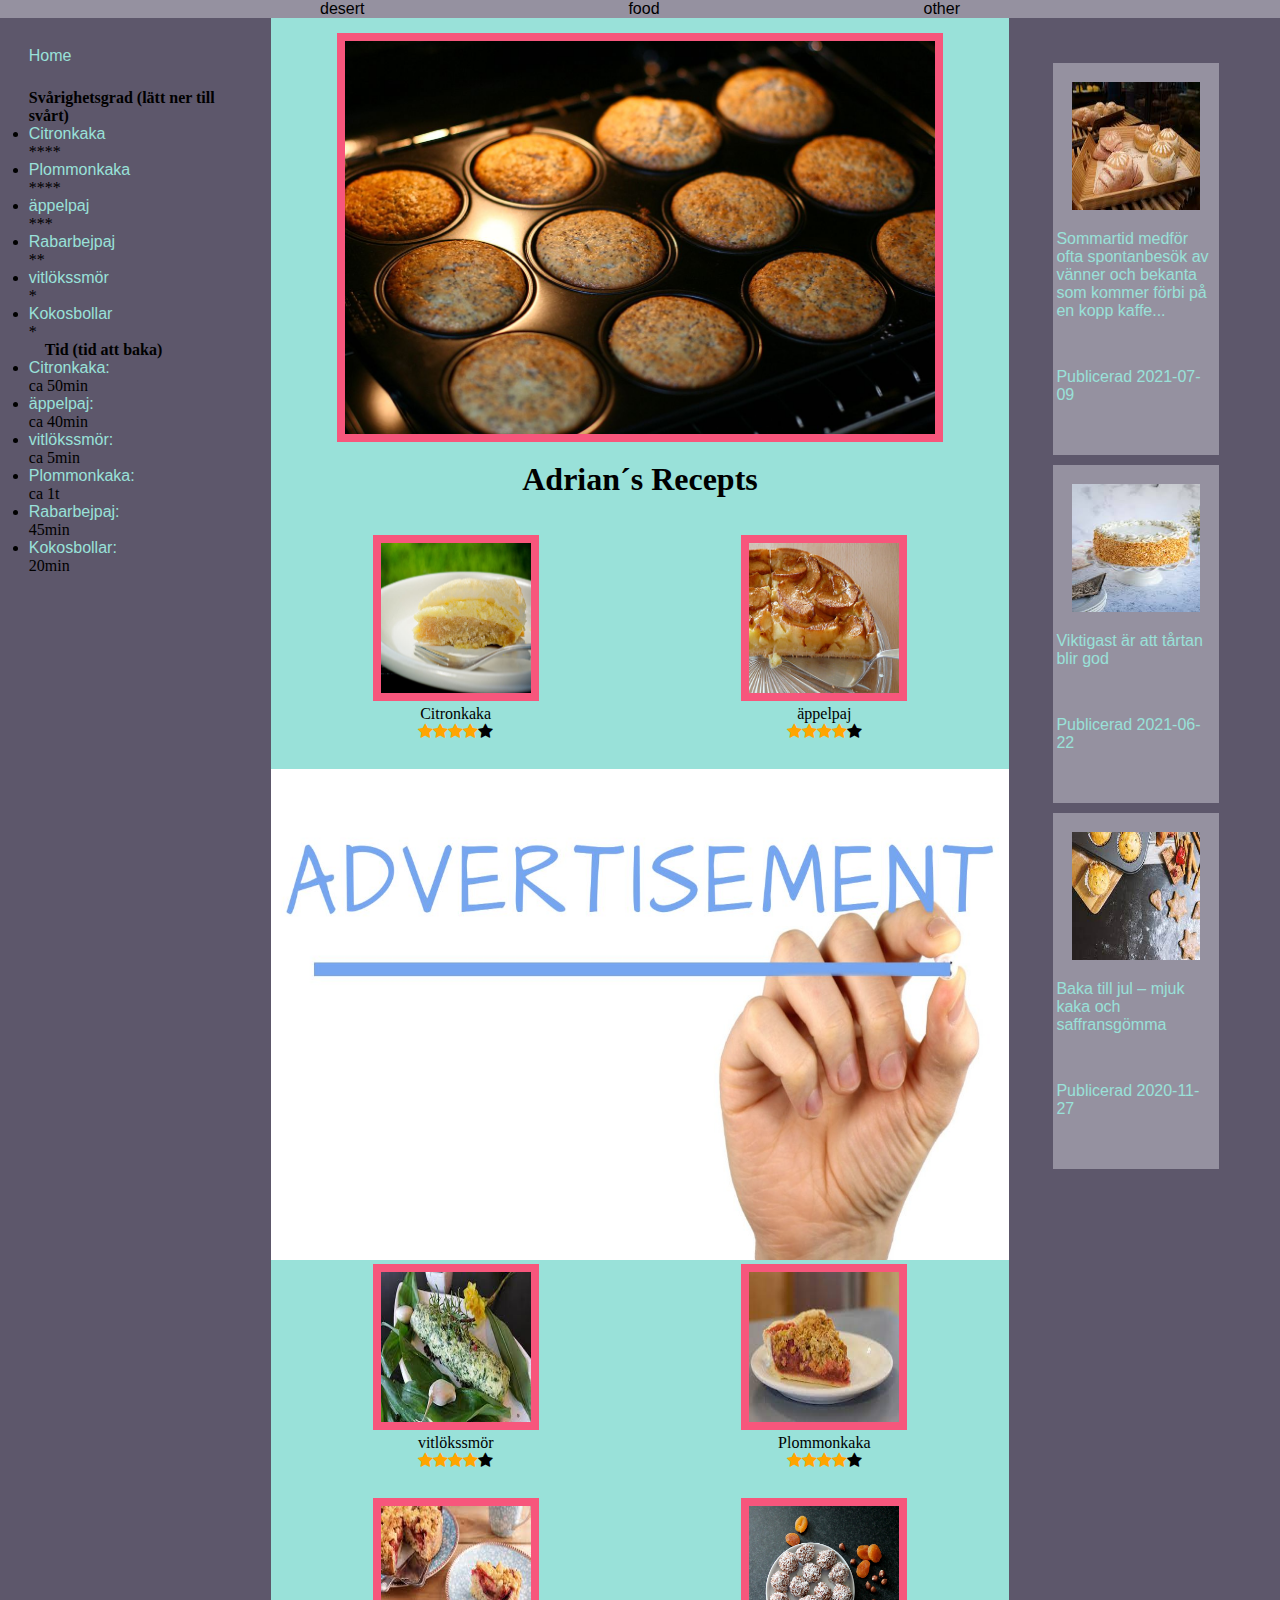
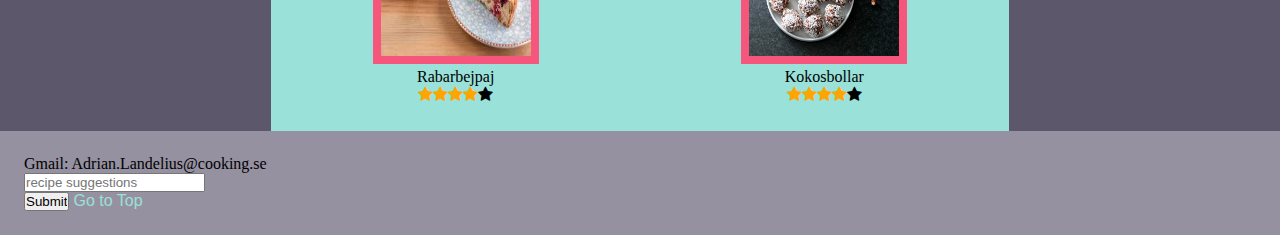
<file: index.html>
<!DOCTYPE html>
<html lang="en">
  <head>
    <meta charset="UTF-8" />
    <meta http-equiv="X-UA-Compatible" content="IE=edge" />
    <meta name="viewport" content="width=device-width, initial-scale=1.0" />
    <title>Bildgalleri</title>
    <link rel="stylesheet" href="style.css" />
    <link rel="icon" href="Icon_try1.png">
    <!-- <link rel="icon" href="" /> -->
  </head>
  <body>

    <a name="top"></a>

    <div class="new-header">
      <a class="header-links" href="index.html">desert</a>
      <a class="header-links" href="index.html">food</a>
      <a class="header-links" href="index.html">other</a>
    </div>

    <div class="three-col-wrapper">

      <header>
      
        <div class="home">
        <a href="index.html">Home</a>
      </div>

        <div class="list_dif">
          <p>
            <strong> Svårighetsgrad (lätt ner till svårt)</strong>
          </p>

          <ul>
            <li>
              <a href="recept1.html">Citronkaka </a>
              <p>****</p>
            </li>
            <li>
              <a href="recept1.html">Plommonkaka </a>
              <p>****</p>
            </li>
            <li>
              <a href="recept1.html">äppelpaj </a>
              <p>***</p>
            </li>
            <li>
              <a href="recept1.html">Rabarbejpaj </a>
              <p>**</p>
            </li>
            <li>
              <a href="recept1.html">vitlökssmör </a>
              <p>*</p>
            </li>
            <li>
              <a href="recept1.html">Kokosbollar </a>
              <p>*</p>
            </li>
          </ul>
        </div>
        <div class="tid-pragraf">
          <p class="tid-pragraf"> <strong> Tid (tid att baka)</strong></p>
          <ul>
            <li>
              <a href="recept1.html">Citronkaka: </a>
              <p>ca 50min</p>
            </li>
            <li>
              <a href="recept1.html">äppelpaj: </a>
              <p>ca 40min</p>
            </li>
            <li>
              <a href="recept1.html">vitlökssmör:</a>
              <p>ca 5min</p>
            </li>
            <li>
              <a href="recept1.html">Plommonkaka: </a>
              <p>ca 1t</p>
            </li>
            <li>
              <a href="recept1.html">Rabarbejpaj:</a>
              <p>45min</p>
            </li>
            <li>
              <a href="recept1.html">Kokosbollar:</a>
              <p>20min</p>
            </li>
          </ul>
        </div>
      </header>

      <main>
        <div class="home-page-img">
          <a href="recept1.html">
            <img
            class="home-img"
              src="Home_img.jpg"
              alt="Muffins"/>
          </a>
        </div>

        <div class="rubrik">
          <h1>Adrian´s Recepts</h1>
        </div>

        <div class="recept-link-image">
          <div class="recept-box">
            <a href="recept1.html"
              ><img 
              class="citronkaka"
                src="web_bakverk_1.jpg"
                alt=""
                height="150"
                width="150"
            
            /></a>
            <p>Citronkaka</p>

            <div class="rating-home">
            <link rel="stylesheet" href="https://cdnjs.cloudflare.com/ajax/libs/font-awesome/4.7.0/css/font-awesome.min.css">
            <span class="fa fa-star checked"></span>
            <span class="fa fa-star checked"></span>
            <span class="fa fa-star checked"></span>
            <span class="fa fa-star checked"></span>
            <span class="fa fa-star"></span>
          </div>

          </div>
          <div class="recept-box">
            <a href="recept1.html"
              ><img
               class="äppelpaj"
                src="web_bakverk_2.jpg"
                alt=""
                height="150"
                width="150"
            /></a>
            <p>äppelpaj</p>

            <div class="rating-home">
              <link rel="stylesheet" href="https://cdnjs.cloudflare.com/ajax/libs/font-awesome/4.7.0/css/font-awesome.min.css">
              <span class="fa fa-star checked"></span>
              <span class="fa fa-star checked"></span>
              <span class="fa fa-star checked"></span>
              <span class="fa fa-star checked"></span>
              <span class="fa fa-star"></span>
            </div>
          </div>

          <div class="reklam">
            <a href="https://www.youtube.com/watch?v=dQw4w9WgXcQ"><img src="advertisement.jpg" class="logo-test" alt="" /></a>
          </div>
          <!--  Vincent_Leader.png  /> -->

          <div class="recept-box">
            <a href="recept1.html"
              ><img
       class="vitlökssmör"
                src="web_bakverk_3.jfif"
                alt=""
                height="150"
                width="150"
            /></a>
            <p>vitlökssmör</p>
            <div class="rating-home">
              <link rel="stylesheet" href="https://cdnjs.cloudflare.com/ajax/libs/font-awesome/4.7.0/css/font-awesome.min.css">
              <span class="fa fa-star checked"></span>
              <span class="fa fa-star checked"></span>
              <span class="fa fa-star checked"></span>
              <span class="fa fa-star checked"></span>
              <span class="fa fa-star"></span>
            </div>
          </div>
          <div class="recept-box">
            <a href="recept1.html"
              ><img
               class="plommonkaka"
                src="web_bakverk_4.jfif"
                alt=""
                height="150"
                width="150"
            /></a>
            <p>Plommonkaka</p>
            <div class="rating-home">
              <link rel="stylesheet" href="https://cdnjs.cloudflare.com/ajax/libs/font-awesome/4.7.0/css/font-awesome.min.css">
              <span class="fa fa-star checked"></span>
              <span class="fa fa-star checked"></span>
              <span class="fa fa-star checked"></span>
              <span class="fa fa-star checked"></span>
              <span class="fa fa-star"></span>
            </div>
          </div>
          <div class="recept-box">
            <a href="recept1.html"
              ><img
              class="raberbejpaj"
                src="web_bakverk_5.jfif"
                alt=""
                height="150"
                width="150"
            /></a>
            <p>Rabarbejpaj</p>
            <div class="rating-home">
              <link rel="stylesheet" href="https://cdnjs.cloudflare.com/ajax/libs/font-awesome/4.7.0/css/font-awesome.min.css">
              <span class="fa fa-star checked"></span>
              <span class="fa fa-star checked"></span>
              <span class="fa fa-star checked"></span>
              <span class="fa fa-star checked"></span>
              <span class="fa fa-star"></span>
            </div>
          </div>
          <div class="recept-box">
            <a href="recept1.html"
              ><img
           class="kokosbollar"
                src="web_bakverk_6.jpg"
                alt=""
                height="150"
                width="150"
            /></a>
            <p>Kokosbollar</p>
            <div class="rating-home">
              <link rel="stylesheet" href="https://cdnjs.cloudflare.com/ajax/libs/font-awesome/4.7.0/css/font-awesome.min.css">
              <span class="fa fa-star checked"></span>
              <span class="fa fa-star checked"></span>
              <span class="fa fa-star checked"></span>
              <span class="fa fa-star checked"></span>
              <span class="fa fa-star"></span>
            </div>
          </div>
        </div>
      </main>


      <aside>
      <div class="news-artile--1">
        <div class="artical-1">
        <a href="https://www.svd.se/nybakat-fikabrod-pa-30-minuter/om/bakning">
          <img
          src="news-artile-1.jfif"
          class="artical-pic"
          alt=""
          >
          <p>Sommartid medför ofta spontanbesök av vänner och bekanta som kommer förbi på en kopp kaffe... </p>
          <p>Publicerad 2021-07-09</p>
        </a> 
      </div>

      <div class="artical-2">
        <a href="https://www.svd.se/viktigast-ar-att-tartan-blir-god/om/bakning">
          <img
          src="news-artile-2.jfif"
          class="artical-pic"
          alt=""
          >
          <p>Viktigast är att tårtan blir god</p>
          <p>Publicerad 2021-06-22</p>
        </a>
      </div>

        <div class="artical-3">
        <a href="https://www.svd.se/saffransgommor-och-kakor--baka-till-advent/om/bakning">
          <img
          src="news-artile-3.jfif"
          class="artical-pic"
          alt=""
          >
          <p>Baka till jul – mjuk kaka och saffransgömma</p>
          <p>Publicerad 2020-11-27</p>
        </a>
      </div>

      </div>
     
     
    
    
     

      


      </aside>
    
    
    </div>
    <footer>
        <p>
          Gmail: Adrian.Landelius@cooking.se
        </p>
          <form action="">
          <div class="Name">
            <input
            type="text"
            name="suggestions"
            placeholder="recipe suggestions"
           minlength=""
           max=""
           id="suggestions"
           required>
        </div>
      </form>
         
          <div class="submit"></div>
          <input type="submit">
      
          <a href="#top">Go to Top</a>
          
    </footer>
  </body>
</html>
</file>
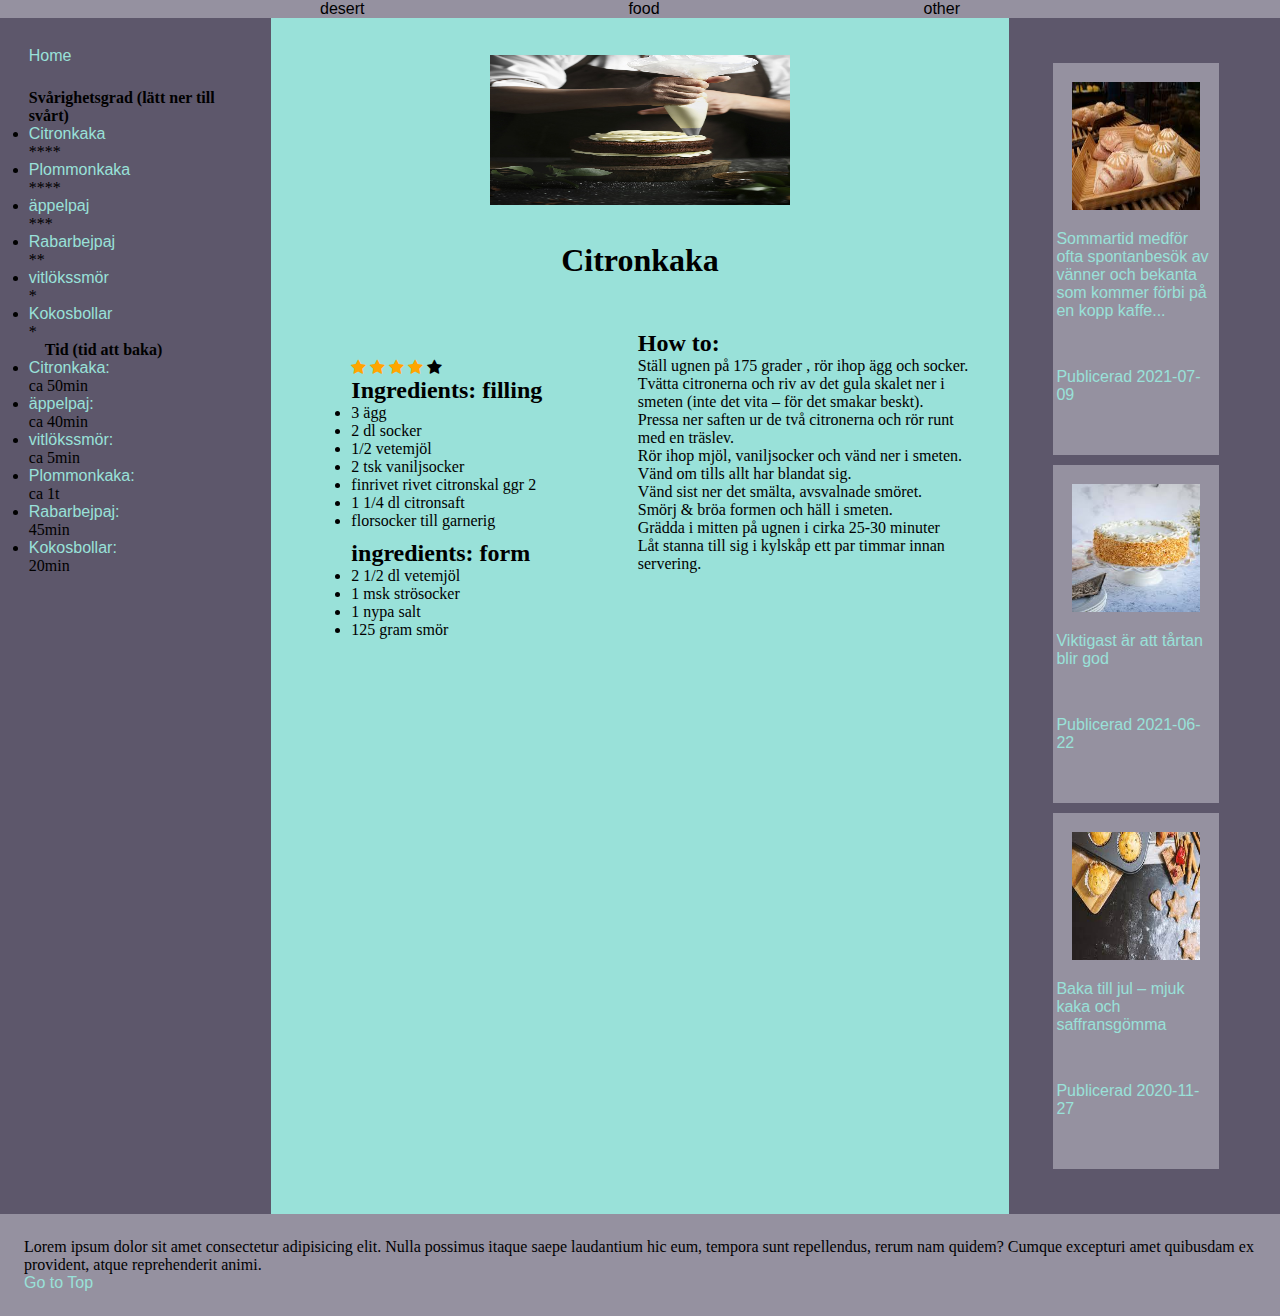
<file: recept1.html>
<!DOCTYPE html>
<html lang="en">
  <head>
    <meta charset="UTF-8" />
    <meta http-equiv="X-UA-Compatible" content="IE=edge" />
    <meta name="viewport" content="width=device-width, initial-scale=1.0" />
    <title>Bildgalleri</title>
    <link rel="stylesheet" href="style.css" />
    <link rel="icon" href="Icon_try1.png">
    <!-- <link rel="icon" href="" /> -->

  </head>
  <body>

    <div class="new-header">
      <a class="header-links" href="index.html">desert</a>
      <a class="header-links" href="index.html">food</a>
      <a class="header-links" href="index.html">other</a>
    </div>

    <div class="three-col-wrapper">

    <header>

      <div class="home">
        <a href="index.html">Home</a>
      </div>

      <div class="list_dif"> 
        <p> <strong> Svårighetsgrad (lätt ner till svårt)</strong> </p>
   
      <ul>
        <li>
          <a href="recept1.html" >Citronkaka </a> <p>****</p>
        </li>
        <li>
          <a href="recept1.html">Plommonkaka </a> <p>****</p>
        </li>
        <li>
          <a href="recept1.html">äppelpaj </a> <p>***</p>
        </li>
        <li>
          <a href="recept1.html">Rabarbejpaj </a> <p>**</p>
        </li>
        <li>
          <a href="recept1.html">vitlökssmör </a> <p>*</p>
        </li>
        <li>
          <a href="recept1.html">Kokosbollar </a> <p>*</p>
        </li>
      </ul>
    </div>
    <div class="tid-pragraf">
    <p class="tid-pragraf"> <strong> Tid (tid att baka)</strong></p>
      <ul>
        <li>
          <a href="recept1.html">Citronkaka: </a> <p>ca 50min</p>
        </li>
        <li>
          <a href="recept1.html">äppelpaj: </a> <p>ca 40min</p>
        </li>
        <li>
          <a href="recept1.html">vitlökssmör:</a> <p>ca 5min</p>
        </li>
        <li>
          <a href="recept1.html">Plommonkaka: </a> <p>ca 1t</p>
        </li>
        <li>
          <a href="recept1.html">Rabarbejpaj:</a> <p>45min</p>
        </li>
        <li>
          <a href="recept1.html">Kokosbollar:</a> <p>20min</p>
        </li>
      </ul>
    </div>
    </header>
    
    <main>
      <div class="main-img">
      <img src="Logo_test.jpg" alt="testbild" width="300" height="150">
      </div>

      <div class="text-center">
        <h1>Citronkaka</h1>
      </div>
      
      
      <div class="two-col-container">
        <div class="ingredients">
          <link rel="stylesheet" href="https://cdnjs.cloudflare.com/ajax/libs/font-awesome/4.7.0/css/font-awesome.min.css">
            <span class="fa fa-star checked"></span>
            <span class="fa fa-star checked"></span>
            <span class="fa fa-star checked"></span>
            <span class="fa fa-star checked"></span>
            <span class="fa fa-star"></span>
          <h2>Ingredients: filling</h2>
          <ul>
            <li>3 ägg</li>
            <li>2 dl socker</li>
            <li>1/2 vetemjöl</li>
            <li>2 tsk vaniljsocker</li>
            <li>finrivet rivet citronskal ggr 2</li>
            <li>1 1/4 dl citronsaft</li>
            <li>florsocker till garnerig</li>
          </ul>
        
        <div class="ingredients-form">
          <h2>ingredients: form</h2>
          <ul>
            <li>2 1/2 dl vetemjöl</li>
            <li>1 msk strösocker</li>
            <li>1 nypa salt</li>
            <li>125 gram smör</li>
          </ul>
        </div>
      </div>
        <div class="howto">
            <h2>How to:</h2>
            <p>Ställ ugnen på 175 grader , rör ihop ägg och socker. </p> 
          
            <p>Tvätta citronerna och riv av det gula skalet ner i smeten (inte det vita – för det smakar beskt). </p> 
            <p>Pressa ner saften ur de två citronerna och rör runt med en träslev. </p>
            <p>Rör ihop mjöl, vaniljsocker och vänd ner i smeten. </p>
            <p> Vänd om tills allt har blandat sig. </p>
            <p> Vänd sist ner det smälta, avsvalnade smöret.</p>
            <p> Smörj & bröa formen och häll i smeten. </p>
            <p> Grädda i mitten på ugnen i cirka 25-30 minuter </p>
            <p> Låt stanna till sig i kylskåp ett par timmar innan servering.</p>
        </div> 
      </div>
    </main>
    
    <aside>
    <div class="news-artile--1">
      <div class="artical-1">
        <a href="https://www.svd.se/nybakat-fikabrod-pa-30-minuter/om/bakning">
          <img
          src="news-artile-1.jfif"
          class="artical-pic"
          alt=""
          >
          <p>Sommartid medför ofta spontanbesök av vänner och bekanta som kommer förbi på en kopp kaffe... </p>
          <p>Publicerad 2021-07-09</p>
        </a> 
      </div>

      <div class="artical-2">
        <a href="https://www.svd.se/viktigast-ar-att-tartan-blir-god/om/bakning">
          <img
          src="news-artile-2.jfif"
          class="artical-pic"
          alt=""
          >
          <p>Viktigast är att tårtan blir god</p>
          <p>Publicerad 2021-06-22</p>
        </a>
      </div>

        <div class="artical-3">
        <a href="https://www.svd.se/saffransgommor-och-kakor--baka-till-advent/om/bakning">
          <img
          src="news-artile-3.jfif"
          class="artical-pic"
          alt=""
          >
          <p>Baka till jul – mjuk kaka och saffransgömma</p>
          <p>Publicerad 2020-11-27</p>
        </a>
    </div>

    </div>
   
  
    </aside>

</div>
<footer>
  <p>
    Lorem ipsum dolor sit amet consectetur adipisicing elit. Nulla
    possimus itaque saepe laudantium hic eum, tempora sunt repellendus,
    rerum nam quidem? Cumque excepturi amet quibusdam ex provident, atque
    reprehenderit animi.
  </p>
  <a href="#top">Go to Top</a>
</footer>
</body>

</html>
</file>
<file: style.css>
* {
  margin: 0;
  padding: 0;
}

header,
aside {
  background-color: #5d576b;
  width: 20%;
  padding: 1%;
}

.new-header {
  display: flex;
  justify-content: center;
  justify-content: space-between;
  background-color: #9591a0;
  padding-left: 20pc;
  padding-right: 20pc;
}

main {
  width: 60%;
}

a {
  color: #99e1d9;
  font-family: Arial, Helvetica, sans-serif;
  text-decoration: none;
}

.header-links {
  color: black;
}

footer {
  background-color: #9591a0;
  padding: 1.5pc;
}

.three-col-wrapper {
  display: flex;
  justify-content: space-between;
  min-height: 100vh;
  background-color: #99e1d9;
}

.list-headline {
  font-family: Georgia, "Times New Roman", Times, serif;
  color: #000000;
}

.home-page-img {
  text-align: center;
}
.home-img {
  width: 80%;
  border: 0.5pc solid #f7567c;
}

.citronkaka {
  border: 0.5pc solid #f7567c;
}

.äppelpaj {
  border: 0.5pc solid #f7567c;
}
.vitlökssmör {
  border: 0.5pc solid #f7567c;
}

.plommonkaka {
  border: 0.5pc solid #f7567c;
}

.raberbejpaj {
  border: 0.5pc solid #f7567c;
}

.kokosbollar {
  border: 0.5pc solid #f7567c;
}

.list {
  padding-left: 4%;
  display: flex;
  flex-wrap: wrap;
  padding-top: 5%;
}

.list-tid {
  padding-left: 4%;
  display: flex;
  flex-wrap: wrap;
  padding-top: 5%;
}

.text-center {
  display: flex;
  justify-content: center;
}

.two-col-container {
  display: flex;
}

.howto {
  padding-top: 7%;
  padding-right: 5%;
}

.ingredients {
  flex: 50%;
  padding: 5pc;
}

.main-img {
  display: flex;
  justify-content: center;
  padding-bottom: 5%;
  padding-top: 5%;
}

.logo-test {
  width: 100%;
}

.home-page-img {
  display: flex;
  justify-content: center;
  padding-top: 2%;
  padding-bottom: 2%;
}

.recept-link-image {
  display: flex;
  flex-wrap: wrap;
  justify-content: space-around;
}

.recept-box {
  width: 48%;
  display: flex;
  flex-direction: column;
  align-items: center;
  padding-bottom: 4%;
}

.reklam {
  width: 100%;
}

.rubrik {
  display: flex;
  justify-content: center;
  padding-bottom: 5%;
}

.list-tid-recept {
  padding-left: 4%;
  padding-top: 5%;
}

.ingredients-form {
  padding-top: 5%;
}

.tid-pragraf {
  padding-left: 1pc;
}
.list_dif {
  padding-left: 1pc;
}

.home {
  padding-bottom: 1.5pc;
  padding-top: 1pc;
  padding-left: 1pc;
}

.checked {
  color: orange;
}

.rating-home {
  display: flex;
  flex-wrap: wrap;
}

.news-artile--1 {
  margin: 2pc;
}

.news-artile--1 p {
  display: flex;
  justify-content: center;
  margin-bottom: 3pc;
}

.artical-pic {
  border: #9591a0 1pc solid;
  width: 8pc;
  height: 8pc;
}

.artical-1 {
  border: #9591a0 0.2pc solid;
  background-color: #9591a0;
  width: 10pc;
  margin-bottom: 10px;
}

.artical-2 {
  border: #9591a0 0.2pc solid;
  background-color: #9591a0;
  width: 10pc;
  margin-bottom: 10px;
}

.artical-3 {
  border: #9591a0 0.2pc solid;
  background-color: #9591a0;
  width: 10pc;
  margin-bottom: 10px;
}
</file>
